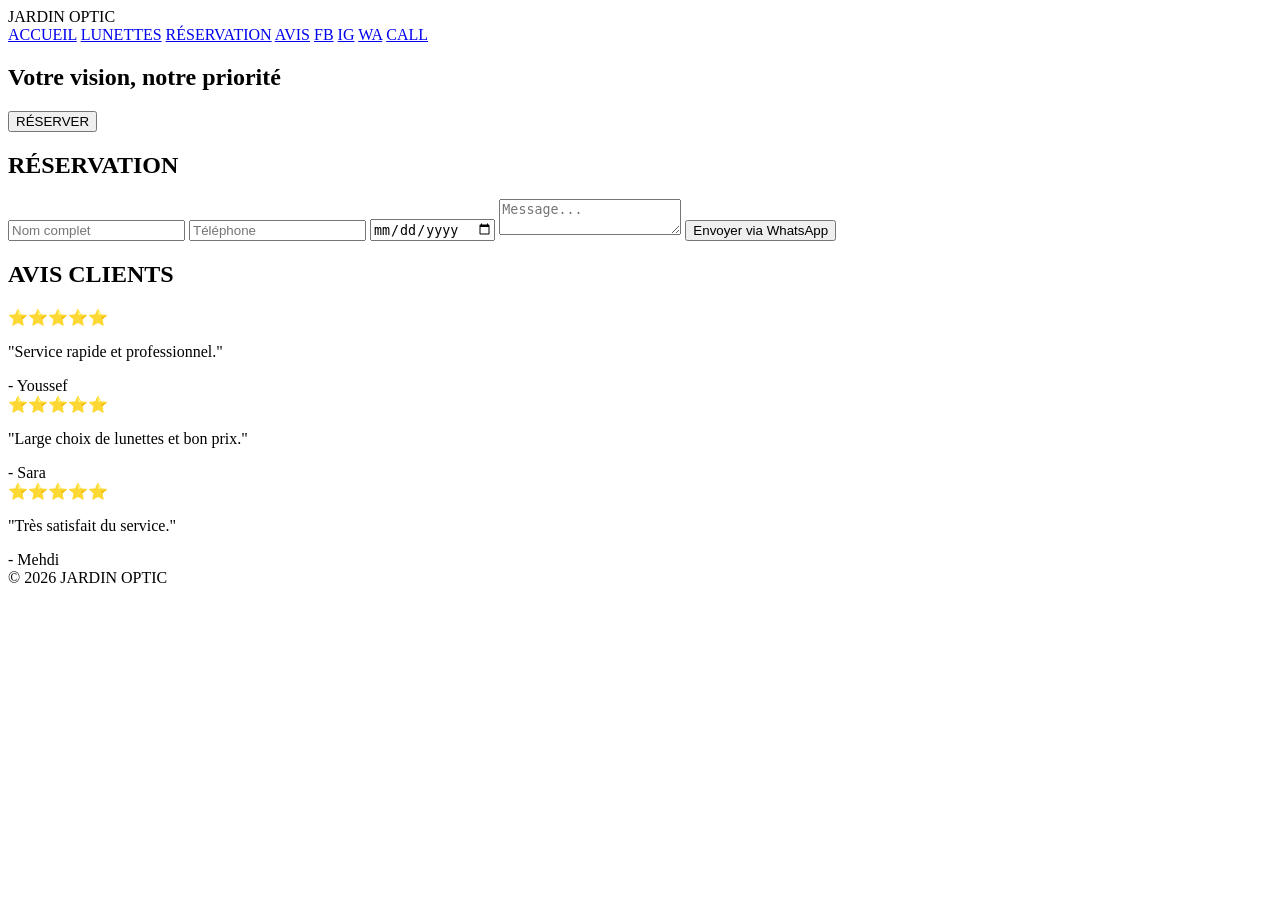
<file: index.html>
<!DOCTYPE html>
<html lang="fr">
<head>
  <meta name="viewport" content="width=device-width, initial-scale=1.0">
  <meta charset="UTF-8">
  <title>JARDIN OPTIC</title>

  <base href="https://jardinoptic-design.github.io/JARDIN OPTIC84/">

  <link rel="stylesheet" href="style.css">
</head>
<body>

<!-- HEADER -->
<header>
  <div class="logo">JARDIN OPTIC</div>

  <nav>
    <a href="#">ACCUEIL</a>
    <a href="lunettes.html">LUNETTES</a>
    <a href="#reservation">RÉSERVATION</a>
    <a href="#avis">AVIS</a>

    <a href="#" class="fb">FB</a>
    <a href="https://www.instagram.com/jardinoptic2026/" class="ig">IG</a>
    <a href="https://wa.me/212660877648" class="wa">WA</a>
    <a href="tel:+212660877648" class="call">CALL</a>
  </nav>
</header>

<!-- HERO -->
<section class="hero">
  <div class="overlay">
    <h1>Votre vision, notre priorité</h1>
    <button onclick="scrollToReservation()">RÉSERVER</button>
  </div>
</section>

<!-- RESERVATION -->
<section id="reservation" class="reservation">
  <h2>RÉSERVATION</h2>

  <form onsubmit="sendWhatsApp(event)">
    <input type="text" id="name" placeholder="Nom complet" required>
    <input type="tel" id="phone" placeholder="Téléphone" required>
    <input type="date" id="date" required>
    <textarea id="message" placeholder="Message..."></textarea>

    <button type="submit">Envoyer via WhatsApp</button>
  </form>
</section>

<!-- AVIS -->
<section id="avis" class="avis">
  <h2>AVIS CLIENTS</h2>

  <div class="card">
    ⭐⭐⭐⭐⭐
    <p>"Service rapide et professionnel."</p>
    <span>- Youssef</span>
  </div>

  <div class="card">
    ⭐⭐⭐⭐⭐
    <p>"Large choix de lunettes et bon prix."</p>
    <span>- Sara</span>
  </div>

  <div class="card">
    ⭐⭐⭐⭐⭐
    <p>"Très satisfait du service."</p>
    <span>- Mehdi</span>
  </div>

</section>

<script src="script.js"></script>
</body>
</html>
<footer class="footer">
  © 2026 JARDIN OPTIC
</footer>
</file>
<file: style.css>
body {
  margin: 0;
  font-family: Arial;
  background: #0a0a0a;
  color: white;
}

/* HEADER */
header {
  display: flex;
  justify-content: space-between;
  align-items: center;
  padding: 15px;
  background: black;
}

.logo {
  font-size: 20px;
  font-weight: bold;
}

nav a {
  margin: 5px;
  padding: 8px 12px;
  text-decoration: none;
  border-radius: 20px;
  color: white;
}

/* COLORS BUTTONS */
.fb { background: #1877f2; }
.ig { background: #e1306c; }
.wa { background: #25d366; }
.call { background: #ffc107; color: black; }

/* HERO */
.hero {
  height: 90vh;
  background: url("images/hero.jpg") center/cover;
  display: flex;
  justify-content: center;
  align-items: center;
}

.overlay {
  text-align: center;
  background: rgba(0,0,0,0.6);
  padding: 40px;
  border-radius: 10px;
}

.overlay button {
  background: #007bff;
  border: none;
  padding: 12px 25px;
  color: white;
  border-radius: 25px;
  cursor: pointer;
}

/* RESERVATION */
.reservation {
  padding: 40px;
  text-align: center;
}

form {
  max-width: 400px;
  margin: auto;
}

form input, form textarea {
  width: 100%;
  padding: 12px;
  margin: 10px 0;
  border-radius: 10px;
  border: none;
}

form button {
  width: 100%;
  padding: 12px;
  background: #ffc107;
  border: none;
  border-radius: 10px;
}

/* AVIS */
.avis {
  padding: 40px;
  text-align: center;
}

.card {
  background: #111;
  margin: 15px auto;
  padding: 20px;
  border-radius: 10px;
  max-width: 400px;
}
.hero {
  background-image: url("background.jpg");

  background-size: cover;
  background-position: center;
  background-repeat: no-repeat;

  height: 100vh;
  width: 100%;
  position: relative;
}
body {
  animation: fadeIn 0.8s ease-in-out;
}

@keyframes fadeIn {
  from {
    opacity: 0;
    transform: translateY(10px);
  }
  to {
    opacity: 1;
    transform: translateY(0);
  }
}
header {
  animation: slideDown 0.6s ease-in-out;
}

@keyframes slideDown {
  from {
    transform: translateY(-100%);
  }
  to {
    transform: translateY(0);
  }
}
button {
  transition: 0.3s;
}

button:hover {
  transform: scale(1.08);
  box-shadow: 0 10px 20px rgba(0,0,0,0.3);
}

/* click animation */
button:active {
  transform: scale(0.95);
}
section {
  opacity: 0;
  transform: translateY(30px);
  animation: appear 1s forwards;
}

@keyframes appear {
  to {
    opacity: 1;
    transform: translateY(0);
  }
}
a[href="#reservation"] {
  animation: pulse 1.5s infinite;
}

@keyframes pulse {
  0% { transform: scale(1); }
  50% { transform: scale(1.1); }
  100% { transform: scale(1); }
}
body {
  cursor: pointer;
}
.footer {
  text-align: center;
  padding: 15px;
  background: black;
  color: white;
  margin-top: 40px;
  font-size: 14px;
}
.products-page {
  padding: 40px;
  text-align: center;
}

.grid {
  display: grid;
  grid-template-columns: repeat(auto-fit, minmax(200px, 1fr));
  gap: 20px;
}

.product {
  background: #111;
  padding: 15px;
  border-radius: 10px;
  transition: 0.3s;
}

.product img {
  width: 100%;
  border-radius: 10px;
}

.product:hover {
  transform: scale(1.05);
}

.product button {
  margin-top: 10px;
  padding: 10px;
  border: none;
  background: #007bff;
  color: white;
  border-radius: 20px;
  cursor: pointer;
}
.grid-big {
  display: grid;
  grid-template-columns: repeat(auto-fit, minmax(300px, 1fr));
  gap: 30px;
}

.product.big {
  background: #111;
  padding: 20px;
  border-radius: 15px;
  transition: 0.3s;
}

.product.big img {
  width: 100%;
  height: 250px;
  object-fit: cover;
  border-radius: 10px;
}

.product.big:hover {
  transform: scale(1.05);
}
/* 📱 MOBILE */
@media (max-width: 768px) {

  /* Navbar */
  header {
    flex-direction: column;
    text-align: center;
  }

  nav {
    display: flex;
    flex-wrap: wrap;
    justify-content: center;
  }

  nav a {
    margin: 5px;
    font-size: 14px;
  }

  /* Hero */
  .hero {
    height: 60vh;
  }

  .overlay h1 {
    font-size: 20px;
  }

  /* Products grid */
  .grid, .grid-big {
    grid-template-columns: 1fr;
  }

  /* Images */
  .product img {
    height: auto;
  }

  /* Buttons */
  button {
    width: 100%;
  }

  /* Form */
  form {
    width: 90%;
  }
}
/* Buttons كبار باش يتضغطو بسهولة */
button {
  min-height: 45px;
}

/* مسافات مزيانة */
section {
  padding: 20px;
}
</file>
